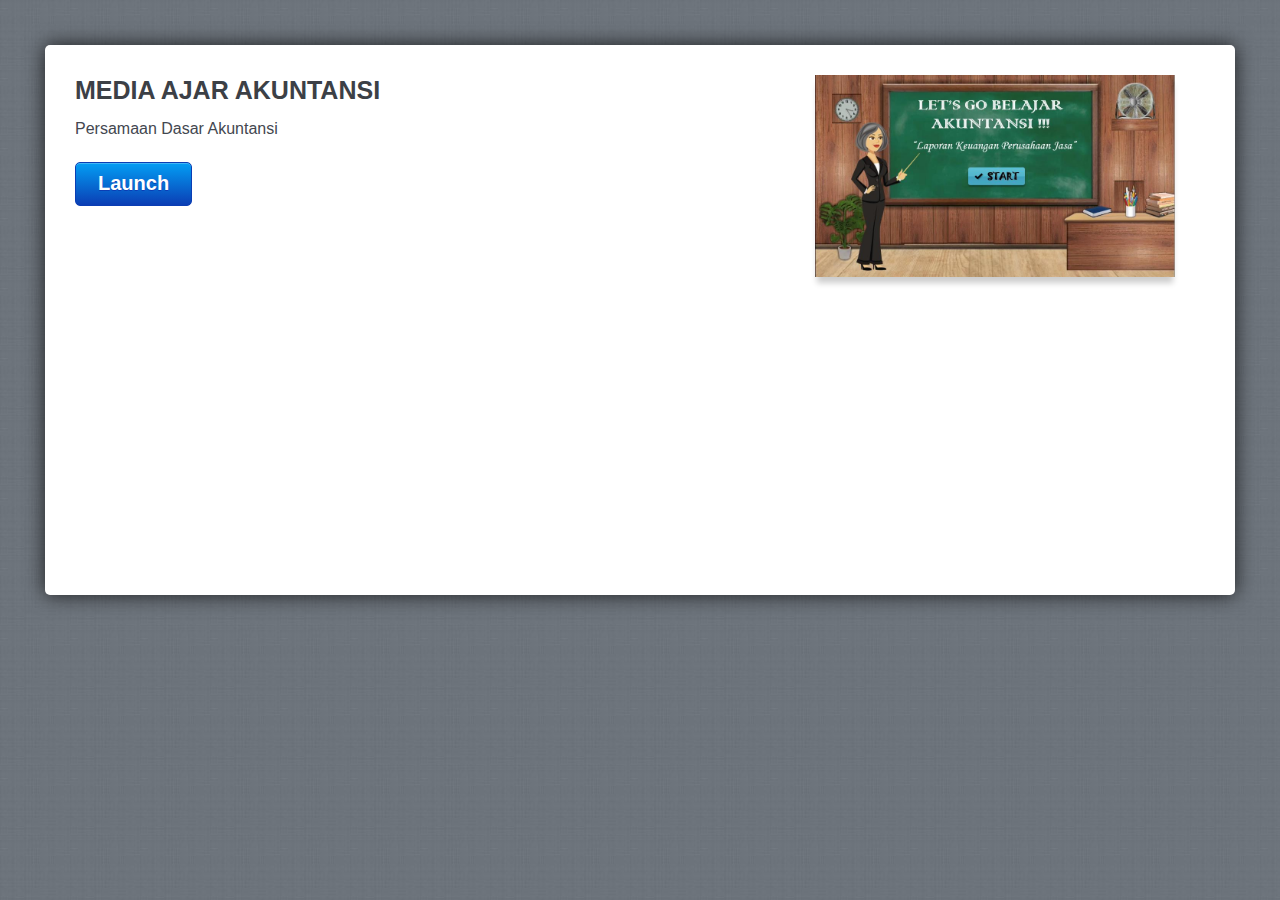
<file: amplaunch.html>
<!DOCTYPE html PUBLIC "-//W3C//DTD XHTML 1.0 Transitional//EN" "http://www.w3.org/TR/xhtml1/DTD/xhtml1-transitional.dtd">
<html xmlns="http://www.w3.org/1999/xhtml" xml:lang="en" lang="en">
<head>
	<title>MEDIA AJAR AKUNTANSI</title>
	
	 <script>
		var g_strLink;
	
		function buildLaunchLink()
		{
			var g_strProjectId = "6Wbd6DumdFh";
			var strHash = document.location.hash;
			document.location.hash = "";

			var strPath = window.location.protocol + "//" + window.location.host;
			var arrPath = window.location.pathname.split("/");

			arrPath.length = arrPath.length - 1;
			strPath += arrPath.join("/");
			strPath = strPath.replace(/ /g, "%20");

			g_strLink = "path=" + strPath;
			g_strLink += "&projectid=" + g_strProjectId;
			
			var strQuery = strHash.substr(1);
			g_strLink += "&" + decodeURIComponent(strQuery);
			g_strLink = escape(g_strLink);
		}
		
		function isAndroid()
		{
			return (navigator.userAgent.indexOf("Android") > -1);
		}
		
		function isIOS()
		{
			return (navigator.userAgent.indexOf("AppleWebKit/") > -1 && navigator.userAgent.indexOf("Mobile/") > -1);
		}

		function UpdateLaunchUrl()
		{
			var strLink = (isAndroid()) ? "intent://?" + g_strLink + "#Intent;scheme=artmobileplayer;package=air.com.articulate.articulatemobileplayer;end" :
										 "artmobileplayer://?" + g_strLink;
										
			var linkTarget = document.getElementById('launch');
			linkTarget.href = strLink;
			
			if (isAndroid())
			{
				window.location = strLink;
			}
		}
		
		function writeMeta()
		{
			var meta = document.createElement('meta');
			meta.name = "apple-itunes-app";
			meta.content = "app-id=505546381, app-argument=artmobileplayer://?" + g_strLink;
			document.getElementsByTagName('head')[0].appendChild(meta);
		}
		
		buildLaunchLink();
		writeMeta();

	 </script>

	<!-- META -->
	<meta http-equiv="content-type" content="text/html; charset=utf-8">
	<meta name="viewport" content="width=device-width, initial-scale=1.0, maximum-scale=1.0, user-scalable=0">

	<style>
		html,body,div,h1,p,a{margin:0;padding:0;border:0;font-weight:inherit;font-style:inherit;font-size:100%;font-family:inherit;vertical-align:baseline}
		a img{border:0; width: 290px}
		body{font-family:Helvetica,Arial,Verdana,sans-serif;line-height:1.5;color:#434750;background:#737d85;position:relative;font-size:75%}
		h1{font-size:3em;line-height:1;margin-bottom:.5em;font-weight:400;color:#434750}
		a,a:focus,a:hover{color:#434750;text-decoration:none;outline:0}
		.button{float:left;font-size:14px;font-weight:700;color:#fff;text-shadow:0 -1px 0 rgba(0,0,0,.75);padding:5px 22px 0;height:25px;border:1px solid #010101;-webkit-box-shadow:0 1px 0 rgba(255,255,255,.12),inset 0 1px 0 rgba(255,255,255,.25);-webkit-border-radius:5px;background:-webkit-gradient(linear,left top,left bottom,from(#5d636b),to(#25272a),color-stop(.5,#494e54),color-stop(.51,#35393d))}
		body.launch{background:url(mobile/linen_background.jpg) repeat}
		div.container{background:#fff;height:490px;margin:45px;padding:30px;-webkit-border-radius:5px;-webkit-box-shadow:0 0 20px rgba(0,0,0,.75)}
		div.screenshot{float:right;width:390px;padding-left:20px;padding-bottom:10px}
		div.screenshot img{-webkit-box-shadow:0 8px 6px -2px rgba(0,0,0,.2); width: 360px;}
		div.container div.launch_meta{float:left;width:450px}
		div.container h1{color:#3c4046;font-weight:700;font-size:25px;line-height:1.2em;font-family:'Helvetica Neue',Helvetica,Arial}
		div.container p{font-size:16px;line-height:1.4em;font-family:'Helvetica Neue',Helvetica,Arial;margin:0 0 1.4em}
		div.container a.button{font-size:20px;color:#fff;background:#0272ed;text-shadow:0 1px 0 rgba(11,62,180,1);padding:5px 22px 12px;border:1px solid #0b3eb4;-webkit-box-shadow:0 1px 0 rgba(255,255,255,.12),inset 0 1px 0 rgba(255,255,255,.25);-webkit-border-radius:5px;background:-webkit-gradient(linear,left top,left bottom,from(#039ef4),to(#0b3eb4))}
		div.mobile_app{background:url(mobile/mobile_icon.png) no-repeat;padding-left:148px;padding-top:20px}
		div.mobile_app h1{margin:0;line-height:1.4em}
		div.mobile_app a{color:#027fef;text-decoration:underline}
		div.container a.app_store{width:172px;height:54px;text-indent:-9000px;display:block;background:url(mobile/app_store.png)}
		@media only screen and (max-device-width:1024px) and (orientation:portrait){
			div.container{height:750px}
			div.screenshot{width:290px}
			div.screenshot img{width:290px}
			div.container div.launch_meta{float:left;width:300px}
			div.mobile_app h1{font-size:24px}
		}
		a.install { display:inline-block; overflow:hidden; background:url(http://linkmaker.itunes.apple.com/images/badges/en-us/badge_appstore-lrg.svg) no-repeat; width:165px; height:40px; position: relative; bottom: 120px; float:right; padding-right:50px;}

	</style>
</head>
	
<body class="launch" onload="UpdateLaunchUrl()">

	<div class="wrap">
	
		<div class="container">
			<div class="launch_meta">
				<h1>MEDIA AJAR AKUNTANSI</h1>
				<p>Persamaan Dasar Akuntansi</p>
				<a id="launch" href="#" class="button" target="_top">Launch</a>
			</div>
			<div class="screenshot">
				<img src="story_content/thumbnail.jpg"  />
			</div>
		</div>
		<script>
			if (isIOS())
			{
				document.write("<a class='install' href='https://geo.itunes.apple.com/us/app/articulate-mobile-player/id505546381?mt=8' ></a>");
			}
		</script>
	</div>
</body>

</html>
</file>
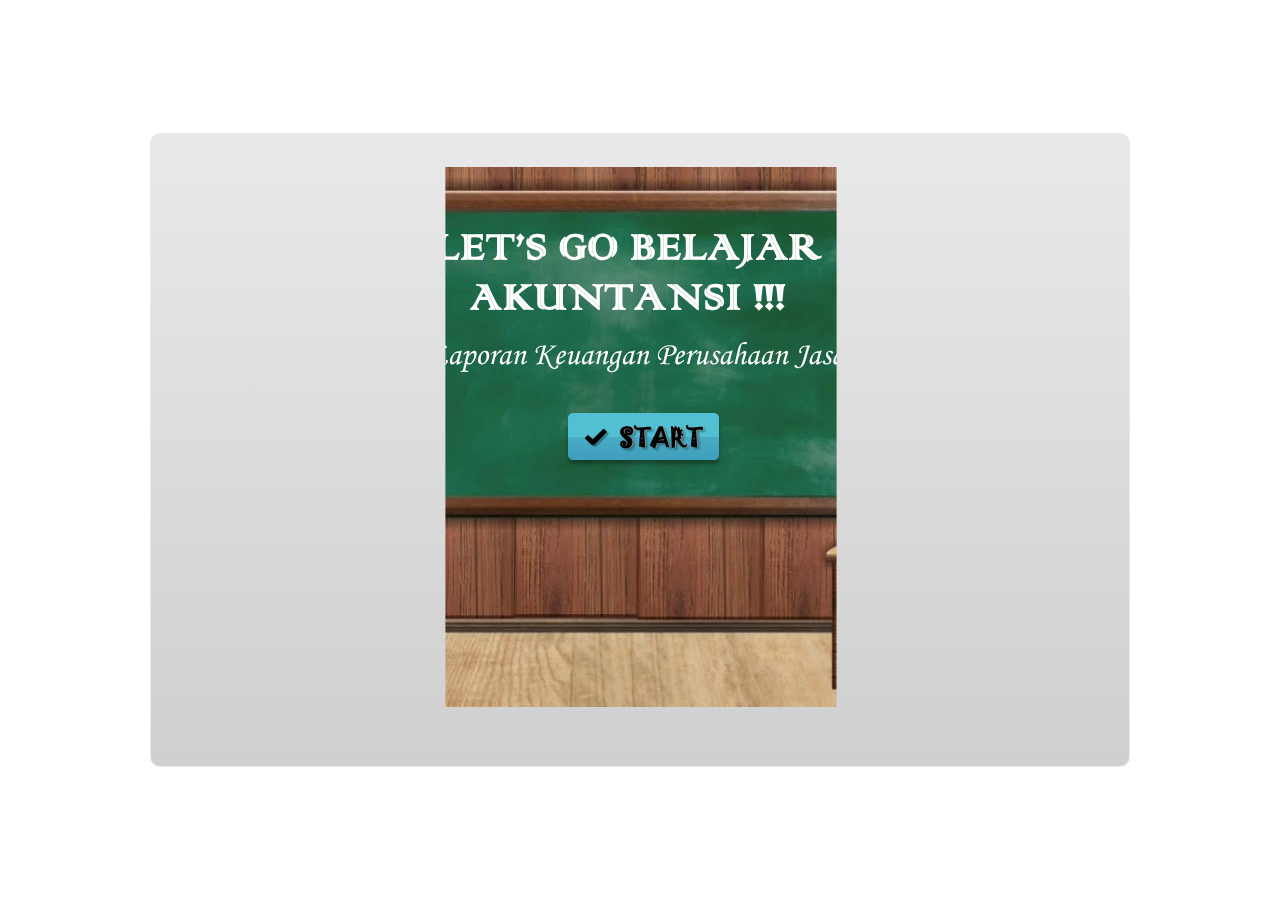
<file: story_html5.html>
<!DOCTYPE html>
<html lang="en-US">
<head>
  <meta charset="utf-8">
  <!-- Created using Storyline 3 - http://www.articulate.com  -->
  <!-- version: 3.10.22406.0 -->
  <title>MEDIA AJAR AKUNTANSI</title>
  <meta http-equiv="x-ua-compatible" content="IE=edge" />
  <meta name="viewport" content="width=device-width, initial-scale=1.0, user-scalable=no, shrink-to-fit=no, minimal-ui" />
  <meta name="apple-mobile-web-app-capable" content="yes" />
  <style>
    html, body { height: 100%; padding: 0; margin: 0 }
    #app { height: 100%; width: 100%; }
  </style>
  
  <script>window.THREE = { };</script>
</head>
<body style="background: #FFFFFF" class="cs-HTML theme-classic">
  <!-- 360 -->
  <script>!function(e){function n(e,i){return e.test(i)}function i(e){var i=e||navigator.userAgent,o=i.split("[FBAN");if(void 0!==o[1]&&(i=o[0]),this.apple={phone:n(t,i),ipod:n(d,i),tablet:!n(t,i)&&n(s,i),device:n(t,i)||n(d,i)||n(s,i)},this.amazon={phone:n(h,i),tablet:!n(h,i)&&n(a,i),device:n(h,i)||n(a,i)},this.android={phone:n(h,i)||n(b,i),tablet:!n(h,i)&&!n(b,i)&&(n(a,i)||n(r,i)),device:n(h,i)||n(a,i)||n(b,i)||n(r,i)},this.windows={phone:n(l,i),tablet:n(p,i),device:n(l,i)||n(p,i)},this.other={blackberry:n(f,i),blackberry10:n(u,i),opera:n(c,i),firefox:n(A,i),chrome:n(w,i),device:n(f,i)||n(u,i)||n(c,i)||n(A,i)||n(w,i)},this.seven_inch=n(v,i),this.any=this.apple.device||this.android.device||this.windows.device||this.other.device||this.seven_inch,this.phone=this.apple.phone||this.android.phone||this.windows.phone,this.tablet=this.apple.tablet||this.android.tablet||this.windows.tablet,"undefined"==typeof window)return this}function o(){var e=new i;return e.Class=i,e}var t=/iPhone/i,d=/iPod/i,s=/iPad/i,b=/(?=.*\bAndroid\b)(?=.*\bMobile\b)/i,r=/Android/i,h=/(?=.*\bAndroid\b)(?=.*\bSD4930UR\b)/i,a=/(?=.*\bAndroid\b)(?=.*\b(?:KFOT|KFTT|KFJWI|KFJWA|KFSOWI|KFTHWI|KFTHWA|KFAPWI|KFAPWA|KFARWI|KFASWI|KFSAWI|KFSAWA)\b)/i,l=/IEMobile/i,p=/(?=.*\bWindows\b)(?=.*\bARM\b)/i,f=/BlackBerry/i,u=/BB10/i,c=/Opera Mini/i,w=/(CriOS|Chrome)(?=.*\bMobile\b)/i,A=/(?=.*\bFirefox\b)(?=.*\bMobile\b)/i,v=new RegExp("(?:Nexus 7|BNTV250|Kindle Fire|Silk|GT-P1000)","i");"undefined"!=typeof module&&module.exports&&"undefined"==typeof window?module.exports=i:"undefined"!=typeof module&&module.exports&&"undefined"!=typeof window?module.exports=o():"function"==typeof define&&define.amd?define("isMobile",[],e.isMobile=o()):e.isMobile=o()}(this);
    window.isMobile.apple.tablet = window.isMobile.apple.tablet ||
      (navigator.platform === 'MacIntel' && navigator.maxTouchPoints > 1);
    window.isMobile.apple.device = window.isMobile.apple.device || window.isMobile.apple.tablet;
    window.isMobile.tablet = window.isMobile.tablet || window.isMobile.apple.tablet;
    window.isMobile.any = window.isMobile.any || window.isMobile.apple.tablet;
  </script>

  <div id="focus-sink" aria-hidden="true" tabIndex=-1"></div>

  <div id="preso"></div>
  <script>
    window.DS = {};
    window.globals = {
      DATA_PATH_BASE: '',
      HAS_FRAME: true,
      HAS_SLIDE: true,

      lmsPresent: false,
      tinCanPresent: false,
      cmi5Present: false,
      aoSupport: false,
      scale: 'noscale',
      captureRc: false,
      browserSize: 'optimal',
      bgColor: '#FFFFFF',
      features: '',
      themeName: 'classic',
      preloaderColor: '#FFFFFF',
      suppressAnalytics: false,
      productChannel: 'perpetual',
      publishSource: 'storyline',
      aid: '',
      cid: 'aea2daee-7681-4cc2-a704-b38b0ab684ae',
      playerVersion: '3.10.22406.0',
      maxIosVideoElements: 5,

      
      parseParams: function(qs) {
        if (window.globals.parsedParams != null) {
          return window.globals.parsedParams;
        }
        qs = (qs || window.location.search.substr(1)).split('+').join(' ');
        var params = {},
            tokens,
            re = /[?&]?([^=]+)=([^&]*)/g;

        while (tokens = re.exec(qs)) {
          params[decodeURIComponent(tokens[1]).trim()] =
            decodeURIComponent(tokens[2]).trim();
        }
        window.globals.parsedParams = params;
        return params;
      }

    };

    (function() {

      var classTypes = [ 'desktop', 'mobile', 'phone', 'tablet' ];

      var addDeviceClasses = function(prefix, testObj) {
        var curr, i;
        for (i = 0; i < classTypes.length; i++) {
          curr = classTypes[i];
          if (testObj[curr]) {
            document.body.classList.add(prefix + curr);
          }
        }
      };

      var params = window.globals.parseParams(),
          isDevicePreview = params.devicepreview === '1',
          isPhoneOverride = params.deviceType === 'phone' || (isDevicePreview && params.phone == '1'),
          isTabletOverride = (params.deviceType === 'tablet' || isDevicePreview) && !isPhoneOverride,
          isMobileOverride = isPhoneOverride || isTabletOverride;

      var deviceView = {
        desktop: !window.isMobile.any && !isMobileOverride,
        mobile: window.isMobile.any || isMobileOverride,
        phone: isPhoneOverride || (window.isMobile.phone && !isTabletOverride),
        tablet: isTabletOverride || window.isMobile.tablet
      };

      window.globals.deviceView = deviceView;
      window.isMobile.desktop = !window.isMobile.any;
      window.isMobile.mobile = window.isMobile.any;

      addDeviceClasses('view-', deviceView);

    })();
  </script>
  
  <script src='story_content/user.js' type=text/javascript></script>
  <div class="slide-loader"></div>

  <script type="text/javascript">
    if (window.globals.deviceView.isMobile) { var doc = document, loader = doc.body.querySelector('.slide-loader'); [ 1, 2, 3 ].forEach(function(n) { var d = doc.createElement('div'); d.style.backgroundColor = window.globals.preloaderColor; d.classList.add('mobile-loader-dot'); d.classList.add('dot' + n); loader.appendChild(d); }); }
  </script>

  <div class="mobile-load-title-overlay" style="display: none">
    <div class="mobile-load-title">MEDIA AJAR AKUNTANSI</div>
  </div>

  <div class="mobile-chrome-warning"></div>

  <script>
    
    if (window.autoSpider && window.vInterfaceObject) {
      document.querySelector('.mobile-load-title-overlay').style.display = 'none';
    }
  </script>

  

  <link rel="stylesheet" href="html5/data/css/output.min.css" data-noprefix />
</body>
<script src="html5/lib/scripts/ds-bootstrap.min.js"></script>
</html>
</file>
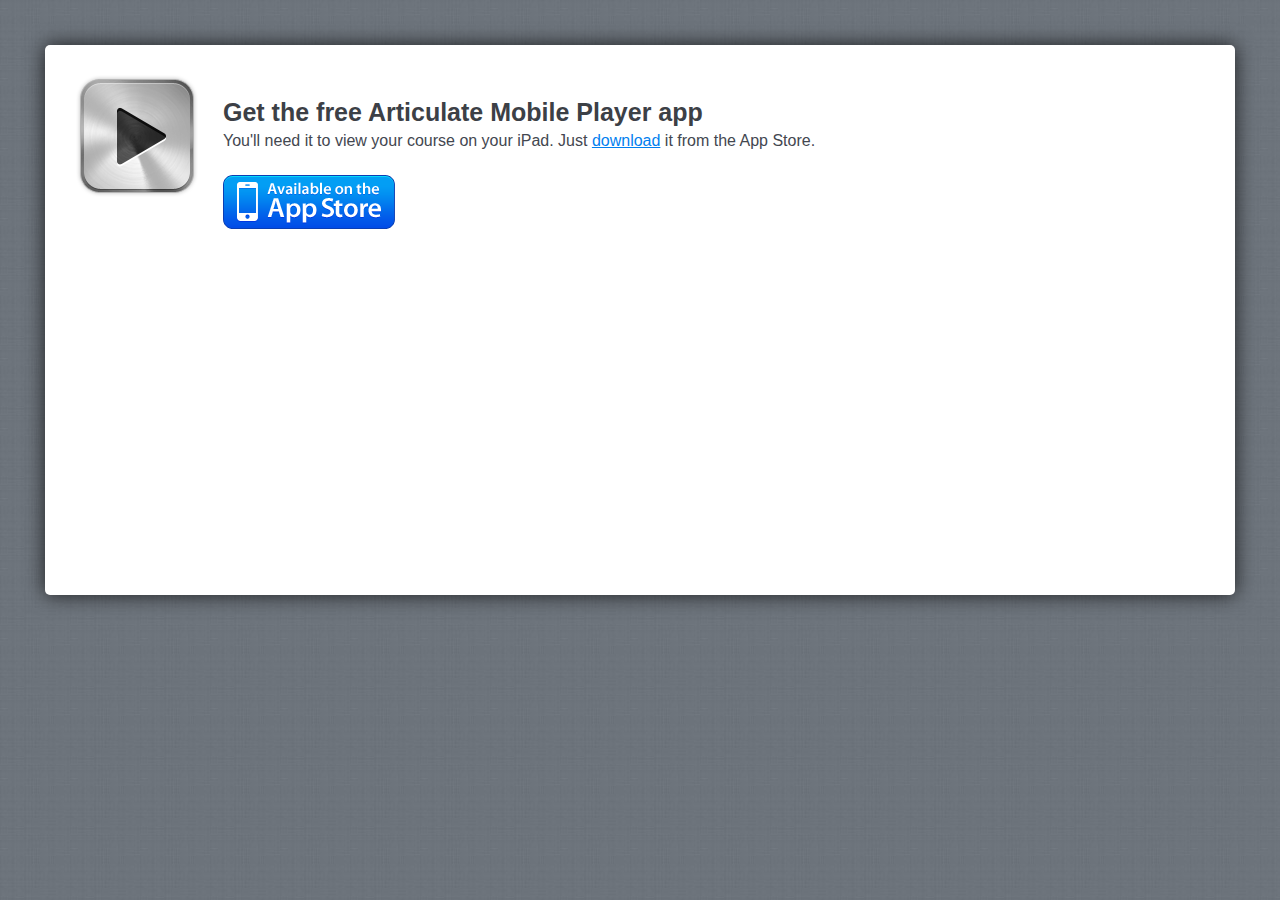
<file: mobile/mobileinstall.html>
<!DOCTYPE html PUBLIC "-//W3C//DTD XHTML 1.0 Transitional//EN" "http://www.w3.org/TR/xhtml1/DTD/xhtml1-transitional.dtd">
<html xmlns="http://www.w3.org/1999/xhtml" xml:lang="en" lang="en">
<head>
	<title>MEDIA AJAR AKUNTANSI</title>
			
	<!-- META -->
	<meta http-equiv="content-type" content="text/html; charset=utf-8">
	<meta name="viewport" content="width=device-width; initial-scale=1.0; maximum-scale=1.0; user-scalable=0;">

	<style>
		html,body,div,h1,p,a{margin:0;padding:0;border:0;font-weight:inherit;font-style:inherit;font-size:100%;font-family:inherit;vertical-align:baseline}
		a img{border:0; width 290}
		body{font-family:Helvetica,Arial,Verdana,sans-serif;line-height:1.5;color:#434750;background:#737d85;position:relative;font-size:75%}
		h1{font-size:3em;line-height:1;margin-bottom:.5em;font-weight:400;color:#434750}
		a,a:focus,a:hover{color:#434750;text-decoration:none;outline:0}
		.button{float:left;font-size:14px;font-weight:700;color:#fff;text-shadow:0 -1px 0 rgba(0,0,0,.75);padding:5px 22px 0;height:25px;border:1px solid #010101;-webkit-box-shadow:0 1px 0 rgba(255,255,255,.12),inset 0 1px 0 rgba(255,255,255,.25);-webkit-border-radius:5px;background:-webkit-gradient(linear,left top,left bottom,from(#5d636b),to(#25272a),color-stop(.5,#494e54),color-stop(.51,#35393d))}
		body.launch{background:url(linen_background.jpg) repeat}
		div.container{background:#fff;height:490px;margin:45px;padding:30px;-webkit-border-radius:5px;-webkit-box-shadow:0 0 20px rgba(0,0,0,.75)}
		div.screenshot{float:right;width:390px;padding-left:20px;padding-bottom:10px}
		div.screenshot img{-webkit-box-shadow:0 8px 6px -2px rgba(0,0,0,.2); width: 360px;}
		div.container div.launch_meta{float:left;width:450px}
		div.container h1{color:#3c4046;font-weight:700;font-size:25px;line-height:1.2em;font-family:'Helvetica Neue',Helvetica,Arial}
		div.container p{font-size:16px;line-height:1.4em;font-family:'Helvetica Neue',Helvetica,Arial;margin:0 0 1.4em}
		div.container a.button{font-size:20px;color:#fff;background:#0272ed;text-shadow:0 1px 0 rgba(11,62,180,1);padding:5px 22px 12px;border:1px solid #0b3eb4;-webkit-box-shadow:0 1px 0 rgba(255,255,255,.12),inset 0 1px 0 rgba(255,255,255,.25);-webkit-border-radius:5px;background:-webkit-gradient(linear,left top,left bottom,from(#039ef4),to(#0b3eb4))}
		div.mobile_app{padding-left:148px;padding-top:20px}
		div.mobile_app h1{margin:0;line-height:1.4em}
		div.mobile_app a{color:#027fef;text-decoration:underline}
		div.container a.app_store{width:172px;height:54px;text-indent:-9000px;display:block;background:url(app_store.png)}
		@media only screen and (max-device-width:1024px) and (orientation:portrait){
			div.container{height:750px}
			div.screenshot{width:290px}
			div.screenshot img{width:290px}
			div.container div.launch_meta{float:left;width:300px}
			div.mobile_app h1{font-size:24px}
		}

	</style>
	<script>
		var g_strHash = document.location.hash;
		document.location.hash = "";
		
		function InstallApp()
		{
			setTimeout(RedirectLaunchPage, 50);
			
			var strAppUrl = "itms-apps://itunes.apple.com/us/app/articulate-mobile-player/id505546381?ls=1&mt=8";
			
			document.location = strAppUrl;
			
			return false;
		}
		
		function RedirectLaunchPage()
		{
			document.location = "../amplaunch.html" + g_strHash;
		}
	</script>
	
</head>

<body class="launch">

	<div class="wrap">
		<div class="container">
			<a href="#" onclick="return InstallApp()"><img style="position:absolute;" src="mobile_icon.png"></img></a>
			<div class="mobile_app">
				<h1>Get the free Articulate Mobile Player app</h1>
				<p>You'll need it to view your course on your iPad. Just <a href="#" onclick="return InstallApp()" title="Download the Articulate Mobile Player app">download</a> it from the App Store.</p>
				<a href="#" onclick="return InstallApp()" class="app_store">Available on the App Store</a>
			</div>
		</div>
	</div>
</body>

</html>
</file>
<file: html5/data/css/output.min.css>
@font-face {
  font-family: 'Open SansBold CharsBold50C5FB60';
  src: url('[data-uri]');
  font-style: normal;
  font-weight: normal;
}
@font-face {
  font-family: 'Open Sans Charset1_ 5lY95B8168F';
  src: url('[data-uri]');
  font-style: normal;
  font-weight: normal;
}
@font-face {
  font-family: 'Colonna MTBold CharBoldF2A294C2';
  src: url('[data-uri]');
  font-style: normal;
  font-weight: normal;
}
@font-face {
  font-family: 'JokermanBold CharseBold88600DC5';
  src: url('[data-uri]');
  font-style: normal;
  font-weight: normal;
}
@font-face {
  font-family: 'Monotype Corsiva Charse11FA4E33';
  src: url('[data-uri]');
  font-style: normal;
  font-weight: normal;
}
@font-face {
  font-family: 'Lucida Calligraphy Char43ED315E';
  src: url('[data-uri]');
  font-style: normal;
  font-weight: normal;
}
@font-face {
  font-family: 'Articulate ExtrabolboldEAB59631';
  src: url('[data-uri]');
  font-style: normal;
  font-weight: normal;
}
@font-face {
  font-family: 'Comic Sans MSBold CBold21684BF7';
  src: url('[data-uri]');
  font-style: normal;
  font-weight: normal;
}
@font-face {
  font-family: 'Segoe PrintBold ChaBold0E0DAA4B';
  src: url('[data-uri]');
  font-style: normal;
  font-weight: normal;
}
@font-face {
  font-family: 'Arial Charset1_ 6EUVmMV232C9546';
  src: url('[data-uri]');
  font-style: normal;
  font-weight: normal;
}
@font-face {
  font-family: 'Open SansItalic CItalic1877D9FD';
  src: url('[data-uri]');
  font-style: normal;
  font-weight: normal;
}
@font-face {
  font-family: 'Comic Sans MS Charset1_AACB9C20';
  src: url('[data-uri]');
  font-style: normal;
  font-weight: normal;
}
@font-face {
  font-family: 'Articulate ExtrabolBold0AAD2E69';
  src: url('[data-uri]');
  font-style: normal;
  font-weight: normal;
}
@font-face {
  font-family: 'Open SansBold CharsBoldE47A47C6';
  src: url('[data-uri]');
  font-style: normal;
  font-weight: normal;
}
.cs-npnxabnsnfns00000000001 .cs-infopanel  {
  box-shadow: 0 1px 0 rgba(184, 184, 184, 1);
  background: rgba(255, 255, 255, 1);
}
.cs-npnxabnsnfns00000000001 .cs-infopanel .cs-link {
  color: rgba(124, 34, 128, 1);
}
.cs-npnxabnsnfns00000000001 .cs-infopanel .cs-link:hover {
  color: rgba(0, 0, 238, 1);
}
.cs-npnxabnsnfns00000000001 .cs-infopanel .cs-name {
  color: rgba(68, 68, 68, 1);
}
.cs-npnxabnsnfns00000000001 .cs-infopanel .cs-title {
  color: rgba(153, 153, 153, 1);
}
.cs-npnxabnsnfns00000000001 .cs-infopanelpopup  {
  box-shadow: 0 1px 0 rgba(184, 184, 184, 1);
  background: linear-gradient(180deg, rgba(233, 233, 233, 1) 0%, rgba(207, 207, 207, 1) 100%);
}
.cs-npnxabnsnfns00000000001 .cs-infopanelpopup .cs-link {
  color: rgba(124, 34, 128, 1);
}
.cs-npnxabnsnfns00000000001 .cs-infopanelpopup .cs-link:hover {
  color: rgba(0, 0, 238, 1);
}
.cs-npnxabnsnfns00000000001 .cs-infopanelpopup .cs-name {
  color: rgba(68, 68, 68, 1);
}
.cs-npnxabnsnfns00000000001 .cs-infopanelpopup .cs-bio {
  color: rgba(153, 153, 153, 1);
}
.cs-npnxabnsnfns00000000001 .cs-timer  {
  color: rgba(85, 85, 85, 1);
}
.cs-npnxabnsnfns00000000001 .cs-duration stop:first-child {
  stop-color: rgba(0, 215, 255, 1);
}
.cs-npnxabnsnfns00000000001 .cs-duration stop:last-child {
  stop-color: rgba(0, 171, 255, 1);
}
.cs-npnxabnsnfns00000000001 .cs-elapsed stop:first-child {
  stop-color: rgba(254, 227, 71, 1);
}
.cs-npnxabnsnfns00000000001 .cs-elapsed stop:last-child {
  stop-color: rgba(252, 204, 42, 1);
}
.cs-npnxabnsnfns00000000001 .cs-timer .cs-pie .cs-innerstroke {
  stroke: rgba(199, 199, 199, 1);
}
.cs-npnxabnsnfns00000000001 .cs-timer .cs-pie .cs-innerborder {
  stroke: rgba(255, 255, 255, 1);
}
.cs-npnxabnsnfns00000000001 .cs-window  {
  box-shadow: 0 8px 5px rgba(0, 0, 0, 0.2);
  border-color: rgba(234, 234, 234, 1);
  background: rgba(243, 243, 243, 1);
  color: rgba(85, 85, 85, 1);
}
.cs-npnxabnsnfns00000000001 .cs-window .cs-diva {
  border-color: rgba(247, 247, 247, 1);
}
.cs-npnxabnsnfns00000000001 .cs-window .cs-divb {
  border-color: rgba(211, 211, 211, 1);
}
.cs-npnxabnsnfns00000000001 .cs-editor .cs-editor-slide {
  color: rgba(85, 85, 85, 1);
}
.cs-npnxabnsnfns00000000001 .cs-editor .cs-editor-html {
  color: rgba(68, 68, 68, 1);
}
.cs-npnxabnsnfns00000000001 .cs-editor .cs-editor-button {
  text-shadow: 0 1px 0 rgba(240, 240, 240, 1);
  color: rgba(53, 53, 53, 1);
  border-color: rgba(177, 177, 177, 1);
  background: linear-gradient(180deg, rgba(245, 245, 245, 1) 0%, rgba(199, 199, 199, 1) 100%);
}
.cs-npnxabnsnfns00000000001 .cs-editor .cs-editor-button:hover {
  background: linear-gradient(180deg, rgba(242, 242, 242, 1) 0%, rgba(175, 175, 175, 1) 100%);
}
.cs-npnxabnsnfns00000000001 .cs-editor .cs-editor-button:active {
  background: linear-gradient(180deg, rgba(199, 199, 199, 1) 0%, rgba(244, 244, 244, 1) 100%);
}
.cs-npnxabnsnfns00000000001 .cs-listitem  {
  color: rgba(53, 53, 53, 1);
  border-color: rgba(223, 223, 223, 1);
}
.cs-npnxabnsnfns00000000001 .cs-listitem.cs-viewed {
  color: rgba(144, 144, 144, 1);
}
.cs-npnxabnsnfns00000000001 .cs-listitem.cs-selected {
  color: rgba(53, 53, 53, 1);
  background: rgba(192, 226, 241, 1);
}
.cs-npnxabnsnfns00000000001 .cs-listitem.cs-selected:hover {
  background: rgba(192, 226, 241, 1);
}
.cs-npnxabnsnfns00000000001 .cs-listitem.cs-selected.hover {
  background: rgba(192, 226, 241, 1);
}
.cs-npnxabnsnfns00000000001 .cs-listitem.cs-selected:focus {
  background: rgba(192, 226, 241, 1);
}
.cs-npnxabnsnfns00000000001 .cs-listitem .cs-icon-carrot {
  fill: rgba(53, 53, 53, 1);
}
.cs-npnxabnsnfns00000000001 .cs-listitem .cs-icon-carrot .cs-shadow {
  fill: rgba(255, 255, 255, 1);
}
.cs-npnxabnsnfns00000000001 .cs-listitem:hover {
  background: rgba(230, 230, 230, 1);
}
.cs-npnxabnsnfns00000000001 .cs-listitem.hover {
  background: rgba(230, 230, 230, 1);
}
.cs-npnxabnsnfns00000000001 .cs-listitem:focus {
  background: rgba(230, 230, 230, 1);
}
.cs-npnxabnsnfns00000000001 .cs-glossary  {
  color: rgba(53, 53, 53, 1);
}
.cs-npnxabnsnfns00000000001 .cs-glossary .cs-scrolling-panel {
  background: rgba(231, 231, 231, 1);
}
.cs-npnxabnsnfns00000000001 .cs-glossary .cs-term.cs-selected .cs-choice-list-trigger {
  color: rgba(53, 53, 53, 1);
  background: rgba(192, 226, 241, 1);
}
.cs-npnxabnsnfns00000000001 .cs-glossary .cs-term.cs-selected .cs-choice-list-trigger:focus {
  color: rgba(53, 53, 53, 1);
  background: rgba(192, 226, 241, 1);
}
.cs-npnxabnsnfns00000000001 .cs-glossary .cs-term:hover .cs-choice-list-trigger {
  background: rgba(230, 230, 230, 1);
}
.cs-npnxabnsnfns00000000001 .cs-glossary .cs-term.hover .cs-choice-list-trigger {
  background: rgba(230, 230, 230, 1);
}
.cs-npnxabnsnfns00000000001 .cs-glossary .cs-term .cs-choice-list-trigger:focus {
  background: rgba(230, 230, 230, 1);
}
.cs-npnxabnsnfns00000000001 .cs-glossary .cs-diva {
  border-color: rgba(226, 226, 226, 1);
}
.cs-npnxabnsnfns00000000001 .cs-glossary .cs-divb {
  border-color: rgba(226, 226, 226, 1);
}
.cs-npnxabnsnfns00000000001 .cs-glossary .cs-divc {
  border-color: rgba(250, 250, 250, 1);
}
.cs-npnxabnsnfns00000000001 .cs-glossary .cs-heading {
  color: rgba(68, 68, 68, 1);
}
.cs-npnxabnsnfns00000000001 .cs-resource .cs-separator {
  border-color: rgba(224, 224, 224, 1);
}
.cs-npnxabnsnfns00000000001 .cs-outline  {
  color: rgba(68, 68, 68, 1);
}
.cs-npnxabnsnfns00000000001 .cs-outline .cs-diva {
  border-color: rgba(198, 198, 198, 1);
}
.cs-npnxabnsnfns00000000001 .cs-outline .cs-divb {
  border-color: rgba(249, 249, 249, 1);
}
.cs-npnxabnsnfns00000000001 .cs-outline .cs-divc {
  border-color: rgba(225, 225, 225, 1);
}
.cs-npnxabnsnfns00000000001 .cs-outline .cs-search-filter:hover {
  color: rgba(0, 0, 238, 1);
}
.cs-npnxabnsnfns00000000001 .cs-outline .cs-search-filter.hover {
  color: rgba(0, 0, 238, 1);
}
.cs-npnxabnsnfns00000000001 .cs-transcript  {
  color: rgba(68, 68, 68, 1);
}
.cs-npnxabnsnfns00000000001 .cs-transcript .cs-div {
  border-color: rgba(225, 225, 225, 1);
}
.cs-npnxabnsnfns00000000001 .cs-tabs:not(.topmenu-item) {
  color: rgba(85, 85, 85, 1);
}
.cs-npnxabnsnfns00000000001 .cs-tabs .cs-inner-button:not(.topmenu-item) {
  text-shadow: 0 1px 0 rgba(240, 240, 240, 1);
}
.cs-npnxabnsnfns00000000001 .cs-tabs:hover:not(.topmenu-item) {
  color: rgba(51, 51, 51, 1);
}
.cs-npnxabnsnfns00000000001 .cs-tabs.cs-selected {
  background: rgba(243, 243, 243, 1);
  color: rgba(51, 51, 51, 1);
}
.cs-npnxabnsnfns00000000001 .cs-seekcontrol  {
  background: linear-gradient(180deg, rgba(245, 245, 245, 1) 0%, rgba(199, 199, 199, 1) 100%);
  border-color: rgba(177, 177, 177, 1);
}
.cs-npnxabnsnfns00000000001 .cs-seekcontrol .cs-button:hover .cs-icon {
  fill: rgba(85, 85, 85, 1);
}
.cs-npnxabnsnfns00000000001 .cs-seekcontrol .cs-button.hover .cs-icon {
  fill: rgba(85, 85, 85, 1);
}
.cs-npnxabnsnfns00000000001 .cs-seekcontrol .cs-button .cs-icon-shadow {
  fill: rgba(240, 240, 240, 1);
}
.cs-npnxabnsnfns00000000001 .cs-seekcontrol .cs-button .cs-icon {
  fill: rgba(45, 45, 45, 1);
}
.cs-npnxabnsnfns00000000001 .cs-seekcontrol .cs-seek .cs-fill {
  background: rgba(255, 255, 255, 1);
}
.cs-npnxabnsnfns00000000001 .cs-seekcontrol .cs-seek {
  background: rgba(231, 231, 231, 1);
  border-color: rgba(184, 184, 184, 1);
}
.cs-npnxabnsnfns00000000001 .cs-searchinput .cs-input {
  color: rgba(138, 138, 138, 1);
  border-color: rgba(173, 173, 173, 1);
  background: rgba(223, 223, 223, 1);
}
.cs-npnxabnsnfns00000000001 .cs-searchinput .cs-input:focus {
  color: rgba(51, 51, 51, 1);
  background: rgba(250, 250, 250, 1);
}
.cs-npnxabnsnfns00000000001 .cs-searchinput .cs-input:hover {
  box-shadow: inset 0 0 1px 0 rgba(107, 248, 255, 1);
}
.cs-npnxabnsnfns00000000001 .cs-searchinput .cs-input.hover {
  box-shadow: inset 0 0 1px 0 rgba(107, 248, 255, 1);
}
.cs-npnxabnsnfns00000000001 .cs-searchinput .cs-button .cs-icon {
  fill: rgba(138, 138, 138, 1);
}
.cs-npnxabnsnfns00000000001 .cs-searchinput .cs-button:hover {
  fill: linear-gradient(180deg, rgba(245, 245, 245, 1) 0%, rgba(199, 199, 199, 1) 100%);
}
.cs-npnxabnsnfns00000000001 .cs-searchinput .cs-button.hover {
  fill: linear-gradient(180deg, rgba(245, 245, 245, 1) 0%, rgba(199, 199, 199, 1) 100%);
}
.cs-npnxabnsnfns00000000001 .cs-menu  {
  box-shadow: 0 1px 0 rgba(184, 184, 184, 1);
  background: rgba(243, 243, 243, 1);
}
.cs-npnxabnsnfns00000000001 .cs-topmenu-item.active .cs-tab {
  background: rgba(243, 243, 243, 1);
}
.cs-npnxabnsnfns00000000001 .cs-logo  {
  box-shadow: 0 1px 0 rgba(184, 184, 184, 1);
  background: rgba(255, 255, 255, 1);
}
.cs-npnxabnsnfns00000000001 .cs-checkbox  {
  color: rgba(68, 68, 68, 1);
}
.cs-npnxabnsnfns00000000001 .cs-checkbox:hover {
  border-color: rgba(107, 248, 255, 1);
}
.cs-npnxabnsnfns00000000001 .cs-checkbox.hover {
  border-color: rgba(107, 248, 255, 1);
}
.cs-npnxabnsnfns00000000001 .cs-checkbox .cs-box {
  color: rgba(255, 255, 255, 1);
  border-color: rgba(184, 184, 184, 1);
}
.cs-npnxabnsnfns00000000001 .cs-checkbox .cs-box:checked::after {
  color: rgba(51, 204, 0, 1);
}
.cs-npnxabnsnfns00000000001 .cs-button  {
  text-shadow: 0 1px 0 rgba(240, 240, 240, 1);
  color: rgba(53, 53, 53, 1);
  border-color: rgba(177, 177, 177, 1);
  background: linear-gradient(180deg, rgba(245, 245, 245, 1) 0%, rgba(199, 199, 199, 1) 100%);
  box-shadow: 0 1px 0 rgba(207, 207, 207, 1);
}
.cs-npnxabnsnfns00000000001 .cs-button .cs-icon {
  fill: rgba(53, 53, 53, 1);
}
.cs-npnxabnsnfns00000000001 .cs-button .cs-icon-shadow {
  fill: rgba(240, 240, 240, 1);
}
.cs-npnxabnsnfns00000000001 .cs-button:hover {
  background: linear-gradient(180deg, rgba(242, 242, 242, 1) 0%, rgba(175, 175, 175, 1) 100%);
}
.cs-npnxabnsnfns00000000001 .cs-button.hover {
  background: linear-gradient(180deg, rgba(242, 242, 242, 1) 0%, rgba(175, 175, 175, 1) 100%);
}
.cs-npnxabnsnfns00000000001 .cs-button:active {
  background: linear-gradient(180deg, rgba(199, 199, 199, 1) 0%, rgba(244, 244, 244, 1) 100%);
}
.cs-npnxabnsnfns00000000001 .cs-button.cs-disabled:hover {
  background: linear-gradient(180deg, rgba(245, 245, 245, 1) 0%, rgba(199, 199, 199, 1) 100%);
}
.cs-npnxabnsnfns00000000001 .cs-button.cs-disabled.hover {
  background: linear-gradient(180deg, rgba(245, 245, 245, 1) 0%, rgba(199, 199, 199, 1) 100%);
}
.cs-npnxabnsnfns00000000001 .cs-button.cs-disabled:active {
  background: linear-gradient(180deg, rgba(245, 245, 245, 1) 0%, rgba(199, 199, 199, 1) 100%);
}
.cs-npnxabnsnfns00000000001 .cs-button.cs-volume:hover {
  background: linear-gradient(180deg, rgba(245, 245, 245, 1) 0%, rgba(199, 199, 199, 1) 100%);
}
.cs-npnxabnsnfns00000000001 .cs-button.cs-volume.hover {
  background: linear-gradient(180deg, rgba(245, 245, 245, 1) 0%, rgba(199, 199, 199, 1) 100%);
}
.cs-npnxabnsnfns00000000001 .cs-button.cs-volume:active {
  background: linear-gradient(180deg, rgba(245, 245, 245, 1) 0%, rgba(199, 199, 199, 1) 100%);
}
.cs-npnxabnsnfns00000000001.cs-base  {
  color: rgba(85, 85, 85, 1);
  border-color: rgba(233, 233, 233, 1);
  background: linear-gradient(180deg, rgba(233, 233, 233, 1) 0%, rgba(207, 207, 207, 1) 100%);
}
.cs-npnxabnsnfns00000000001.cs-base .cs-separator .cs-diva {
  background: rgba(211, 211, 211, 1);
}
.cs-npnxabnsnfns00000000001.cs-base .cs-separator .cs-divb {
  background: rgba(247, 247, 247, 1);
}
.cs-npnxabnsnfns00000000001.cs-base .cs-topmenu-item.active .cs-tab {
  border-color: rgba(211, 211, 211, 1);
}
.cs-npnxabnsnfns00000000001.cs-base .cs-topmenu-item.active .cs-panel {
  border-color: rgba(211, 211, 211, 1);
}
.cs-npnxabnsnfns00000000001.cs-base .cs-left {
  background: linear-gradient(180deg, rgba(219, 219, 219, 1) 0%, rgba(195, 195, 195, 1) 100%);
}
.cs-npnxabnsnfns00000000001.cs-base .cs-area-primary .cs-slide-container {
  background: linear-gradient(180deg, rgba(233, 233, 233, 1) 0%, rgba(207, 207, 207, 1) 100%);
}
.cs-npnxabnsnfns00000000001 .cs-volume::-moz-range-thumb {
  border-color: rgba(165, 165, 165, 1);
  box-shadow: inset 0 0 1px 0 rgba(212, 212, 212, 1);
  background: rgba(200, 200, 200, 1);
}
.cs-npnxabnsnfns00000000001 .cs-volume::-ms-thumb {
  border-color: rgba(165, 165, 165, 1);
  box-shadow: inset 0 0 1px 0 rgba(212, 212, 212, 1);
  background: rgba(200, 200, 200, 1);
}
.cs-npnxabnsnfns00000000001 .cs-volume::-webkit-slider-thumb {
  border-color: rgba(165, 165, 165, 1);
  box-shadow: inset 0 0 1px 0 rgba(212, 212, 212, 1);
  background: rgba(200, 200, 200, 1);
}
.cs-npnxabnsnfns00000000001 .cs-volume::-moz-range-track {
  border-color: rgba(242, 242, 242, 1);
  background: linear-gradient(180deg, rgba(188, 188, 188, 1) 0%, rgba(188, 188, 188, 1) 50.196%, rgba(195, 195, 195, 1) 100%);
}
.cs-npnxabnsnfns00000000001 .cs-volume::-ms-track {
  border-color: rgba(242, 242, 242, 1);
  background: linear-gradient(180deg, rgba(188, 188, 188, 1) 0%, rgba(188, 188, 188, 1) 50.196%, rgba(195, 195, 195, 1) 100%);
}
.cs-npnxabnsnfns00000000001 .cs-volume::-webkit-slider-runnable-track {
  border-color: rgba(242, 242, 242, 1);
  background: linear-gradient(180deg, rgba(188, 188, 188, 1) 0%, rgba(188, 188, 188, 1) 50.196%, rgba(195, 195, 195, 1) 100%);
}
body.show-focus .tab-focus-box {
  border-color: rgba(255, 255, 0, 1);
}
.skipnav {
  border-color: rgba(255, 255, 0, 1);
}
.fn-npnxnanbsnfns00000000001 {
  font-family: 'Open SansD6FFC9F9';
  -webkit-font-variant-ligatures: no-common-ligatures;
  font-variant-ligatures: no-common-ligatures;
}
.fn-pxabnsnfns00000000001 {
  font-family: 'Open SansD6FFC9F9';
  -webkit-font-variant-ligatures: no-common-ligatures;
  font-variant-ligatures: no-common-ligatures;
}
.fn-npxnabnsnfns00000000001 {
  font-family: 'Open SansD6FFC9F9';
  -webkit-font-variant-ligatures: no-common-ligatures;
  font-variant-ligatures: no-common-ligatures;
}
.fn-npnxnanbnsnfns00000000001 {
  font-family: 'Open SansD6FFC9F9';
  -webkit-font-variant-ligatures: no-common-ligatures;
  font-variant-ligatures: no-common-ligatures;
}
.fn-pxabnsnfns00000000000 {
  font-family: 'Open SansD6FFC9F9';
  -webkit-font-variant-ligatures: no-common-ligatures;
  font-variant-ligatures: no-common-ligatures;
}
.fn-npnxabnsnfns00000000001 {
  font-family: 'Open SansD6FFC9F9';
  -webkit-font-variant-ligatures: no-common-ligatures;
  font-variant-ligatures: no-common-ligatures;
}
@font-face {
  font-family: 'Open SansD6FFC9F9';
  src: url('[data-uri]');
  font-style: normal;
  font-weight: bold;
}
@font-face {
  font-family: 'Open SansD6FFC9F9';
  src: url('[data-uri]');
  font-style: normal;
  font-weight: normal;
}
.cs-InvalidPromptSlide .cs-6aaYeWtNRqo-InvalidPromptSlide-btn0 {
  color: rgba(53, 53, 53, 1);
  border-color: rgba(177, 177, 177, 1);
  background: linear-gradient(180deg, rgba(245, 245, 245, 1) 0%, rgba(199, 199, 199, 1) 100%);
  text-shadow: 0 1px 0 rgba(240, 240, 240, 1);
}
.cs-InvalidPromptSlide .cs-6aaYeWtNRqo-InvalidPromptSlide-btn0 .cs-html {
  color: rgba(68, 68, 68, 1);
}
.cs-InvalidPromptSlide .cs-6aaYeWtNRqo-InvalidPromptSlide-btn0 .cs-slide {
  border-color: rgba(85, 85, 85, 1);
}
.cs-InvalidPromptSlide .cs-6aaYeWtNRqo-InvalidPromptSlide-btn0:hover {
  background: linear-gradient(180deg, rgba(242, 242, 242, 1) 0%, rgba(175, 175, 175, 1) 100%);
}
.cs-InvalidPromptSlide .cs-6aaYeWtNRqo-InvalidPromptSlide-btn0:active {
  background: linear-gradient(180deg, rgba(199, 199, 199, 1) 0%, rgba(244, 244, 244, 1) 100%);
}
.cs-PrintPromptSlide .cs-6aaYeWtNRqo-PrintPromptSlide-btn0 {
  color: rgba(53, 53, 53, 1);
  border-color: rgba(177, 177, 177, 1);
  background: linear-gradient(180deg, rgba(245, 245, 245, 1) 0%, rgba(199, 199, 199, 1) 100%);
  text-shadow: 0 1px 0 rgba(240, 240, 240, 1);
}
.cs-PrintPromptSlide .cs-6aaYeWtNRqo-PrintPromptSlide-btn0 .cs-html {
  color: rgba(68, 68, 68, 1);
}
.cs-PrintPromptSlide .cs-6aaYeWtNRqo-PrintPromptSlide-btn0 .cs-slide {
  border-color: rgba(85, 85, 85, 1);
}
.cs-PrintPromptSlide .cs-6aaYeWtNRqo-PrintPromptSlide-btn0:hover {
  background: linear-gradient(180deg, rgba(242, 242, 242, 1) 0%, rgba(175, 175, 175, 1) 100%);
}
.cs-PrintPromptSlide .cs-6aaYeWtNRqo-PrintPromptSlide-btn0:active {
  background: linear-gradient(180deg, rgba(199, 199, 199, 1) 0%, rgba(244, 244, 244, 1) 100%);
}
.cs-ScrollPromptSlide .cs-6aaYeWtNRqo-ScrollPromptSlide-btn0 {
  color: rgba(53, 53, 53, 1);
  border-color: rgba(177, 177, 177, 1);
  background: linear-gradient(180deg, rgba(245, 245, 245, 1) 0%, rgba(199, 199, 199, 1) 100%);
  text-shadow: 0 1px 0 rgba(240, 240, 240, 1);
}
.cs-ScrollPromptSlide .cs-6aaYeWtNRqo-ScrollPromptSlide-btn0 .cs-html {
  color: rgba(68, 68, 68, 1);
}
.cs-ScrollPromptSlide .cs-6aaYeWtNRqo-ScrollPromptSlide-btn0 .cs-slide {
  border-color: rgba(85, 85, 85, 1);
}
.cs-ScrollPromptSlide .cs-6aaYeWtNRqo-ScrollPromptSlide-btn0:hover {
  background: linear-gradient(180deg, rgba(242, 242, 242, 1) 0%, rgba(175, 175, 175, 1) 100%);
}
.cs-ScrollPromptSlide .cs-6aaYeWtNRqo-ScrollPromptSlide-btn0:active {
  background: linear-gradient(180deg, rgba(199, 199, 199, 1) 0%, rgba(244, 244, 244, 1) 100%);
}
.cs-TimerPromptSlide-6jsQVqgXWry .cs-6aaYeWtNRqo-TimerPromptSlide-6jsQVqgXWry-btn0 {
  color: rgba(53, 53, 53, 1);
  border-color: rgba(177, 177, 177, 1);
  background: linear-gradient(180deg, rgba(245, 245, 245, 1) 0%, rgba(199, 199, 199, 1) 100%);
  text-shadow: 0 1px 0 rgba(240, 240, 240, 1);
}
.cs-TimerPromptSlide-6jsQVqgXWry .cs-6aaYeWtNRqo-TimerPromptSlide-6jsQVqgXWry-btn0 .cs-html {
  color: rgba(68, 68, 68, 1);
}
.cs-TimerPromptSlide-6jsQVqgXWry .cs-6aaYeWtNRqo-TimerPromptSlide-6jsQVqgXWry-btn0 .cs-slide {
  border-color: rgba(85, 85, 85, 1);
}
.cs-TimerPromptSlide-6jsQVqgXWry .cs-6aaYeWtNRqo-TimerPromptSlide-6jsQVqgXWry-btn0:hover {
  background: linear-gradient(180deg, rgba(242, 242, 242, 1) 0%, rgba(175, 175, 175, 1) 100%);
}
.cs-TimerPromptSlide-6jsQVqgXWry .cs-6aaYeWtNRqo-TimerPromptSlide-6jsQVqgXWry-btn0:active {
  background: linear-gradient(180deg, rgba(199, 199, 199, 1) 0%, rgba(244, 244, 244, 1) 100%);
}
.cs-ResumePromptSlide .cs-6aaYeWtNRqo-ResumePromptSlide-btn0 {
  color: rgba(53, 53, 53, 1);
  border-color: rgba(177, 177, 177, 1);
  background: linear-gradient(180deg, rgba(245, 245, 245, 1) 0%, rgba(199, 199, 199, 1) 100%);
  text-shadow: 0 1px 0 rgba(240, 240, 240, 1);
}
.cs-ResumePromptSlide .cs-6aaYeWtNRqo-ResumePromptSlide-btn0 .cs-html {
  color: rgba(68, 68, 68, 1);
}
.cs-ResumePromptSlide .cs-6aaYeWtNRqo-ResumePromptSlide-btn0 .cs-slide {
  border-color: rgba(85, 85, 85, 1);
}
.cs-ResumePromptSlide .cs-6aaYeWtNRqo-ResumePromptSlide-btn0:hover {
  background: linear-gradient(180deg, rgba(242, 242, 242, 1) 0%, rgba(175, 175, 175, 1) 100%);
}
.cs-ResumePromptSlide .cs-6aaYeWtNRqo-ResumePromptSlide-btn0:active {
  background: linear-gradient(180deg, rgba(199, 199, 199, 1) 0%, rgba(244, 244, 244, 1) 100%);
}
.cs-ResumePromptSlide .cs-6aaYeWtNRqo-ResumePromptSlide-btn1 {
  color: rgba(53, 53, 53, 1);
  border-color: rgba(177, 177, 177, 1);
  background: linear-gradient(180deg, rgba(245, 245, 245, 1) 0%, rgba(199, 199, 199, 1) 100%);
  text-shadow: 0 1px 0 rgba(240, 240, 240, 1);
}
.cs-ResumePromptSlide .cs-6aaYeWtNRqo-ResumePromptSlide-btn1 .cs-html {
  color: rgba(68, 68, 68, 1);
}
.cs-ResumePromptSlide .cs-6aaYeWtNRqo-ResumePromptSlide-btn1 .cs-slide {
  border-color: rgba(85, 85, 85, 1);
}
.cs-ResumePromptSlide .cs-6aaYeWtNRqo-ResumePromptSlide-btn1:hover {
  background: linear-gradient(180deg, rgba(242, 242, 242, 1) 0%, rgba(175, 175, 175, 1) 100%);
}
.cs-ResumePromptSlide .cs-6aaYeWtNRqo-ResumePromptSlide-btn1:active {
  background: linear-gradient(180deg, rgba(199, 199, 199, 1) 0%, rgba(244, 244, 244, 1) 100%);
}
.cs-ExternalInterfaceErrorSlide .cs-buttonOK {
  color: rgba(53, 53, 53, 1);
  border-color: rgba(177, 177, 177, 1);
  background: linear-gradient(180deg, rgba(245, 245, 245, 1) 0%, rgba(199, 199, 199, 1) 100%);
  text-shadow: 0 1px 0 rgba(240, 240, 240, 1);
}
.cs-ExternalInterfaceErrorSlide .cs-buttonOK .cs-html {
  color: rgba(68, 68, 68, 1);
}
.cs-ExternalInterfaceErrorSlide .cs-buttonOK .cs-slide {
  border-color: rgba(85, 85, 85, 1);
}
.cs-ExternalInterfaceErrorSlide .cs-buttonOK:hover {
  background: linear-gradient(180deg, rgba(242, 242, 242, 1) 0%, rgba(175, 175, 175, 1) 100%);
}
.cs-ExternalInterfaceErrorSlide .cs-buttonOK:active {
  background: linear-gradient(180deg, rgba(199, 199, 199, 1) 0%, rgba(244, 244, 244, 1) 100%);
}
</file>
